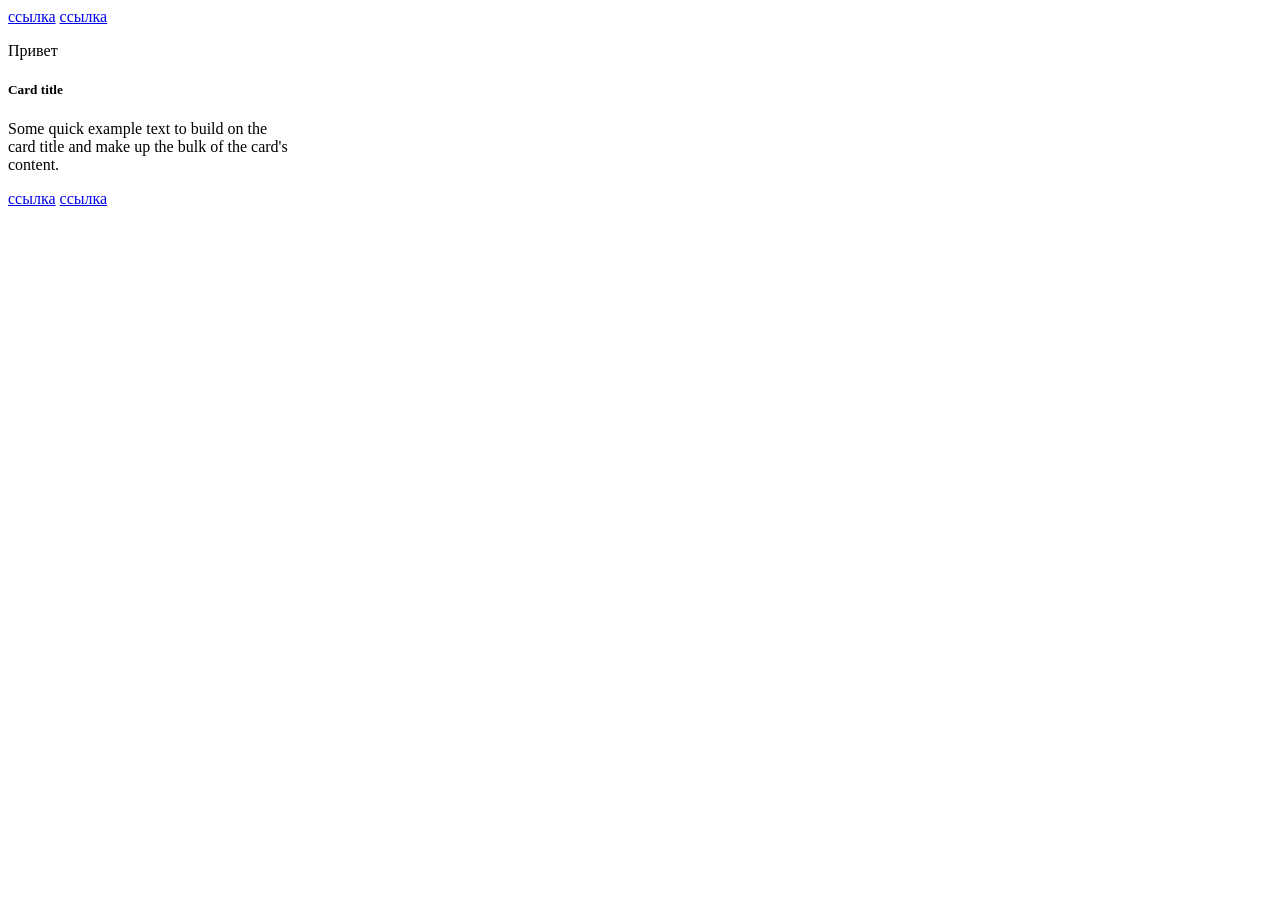
<file: Seminar 2/index.html>
<!DOCTYPE html>
<html lang="en">

<head>
    <meta charset="UTF-8">
    <meta name="viewport" content="width=device-width, initial-scale=1.0">
    <title>HomeWork_1</title>
</head>

<body>
    <a href="#" class="card-link">Card link</a>
    <a href="#" class="card-link">Another link</a>

    <div class="card" style="width: 18rem;">
        <div class="card-body">
            <h5 class="card-title" data-number="100">Card title</h5>
            <h6 class="card-subtitle mb-2 text-muted">Card subtitle</h6>
            <p class="card-text" data-number="50">
                Some quick example text to build on the card title and make up the bulk of the card's
                content.
            </p>
            <a href="#" id="super_link" class="card-link">Card link</a>
            <a href="#" class="card-link" data-number="50">Another link</a>
        </div>
    </div>

    <script>
        //1. Найти по id, используя getElementById, элемент с id равным "super_link" 
        //и вывести этот элемент в консоль.
        const super_link = document.getElementById("super_link");
        console.log(super_link);

        //2. Внутри всех элементов на странице, которые имеют класс "card-link",
        //поменяйте текст внутри элемента на "ссылка".
        const cardLink = document.querySelectorAll(".card-link");
        cardLink.forEach((element) => {
            element.textContent = "ссылка";
        });

        //3. Найти все элементы на странице с классом "card-link", которые лежат в
        //элементе с классом "card-body" и вывести полученную коллекцию в консоль.
        const findElements = document.querySelectorAll(".card-body .card-link");
        console.log(findElements);

        //4. Найти первый попавшийся элемент на странице у которого есть атрибут
        //data - number со значением 50 и вывести его в консоль.
        const dataNumber = document.querySelector('[data-number="50"]');
        console.log(dataNumber);

        //5. Выведите содержимое тега title в консоль.
        console.log(document.title);

        //6. Получите элемент с классом "card-title" и выведите его родительский узел в консоль.
        const prNodeCardTitle = document.querySelector(".card-title");
        console.log(prNodeCardTitle.parentNode);

        //7. Создайте тег 'p', запишите внутри него текст "Привет" и добавьте созданный тег
        //в начало элемента, который имеет класс "card".
        const findDiv = document.querySelector(".card");
        const createP = document.createElement("p");
        createP.textContent = `Привет`;
        findDiv.prepend(createP);

        //8. Удалите тег h6 на странице.
        const delTag = document.querySelector("h6");
        delTag.remove();
        
    </script>
</body>

</html>
</file>
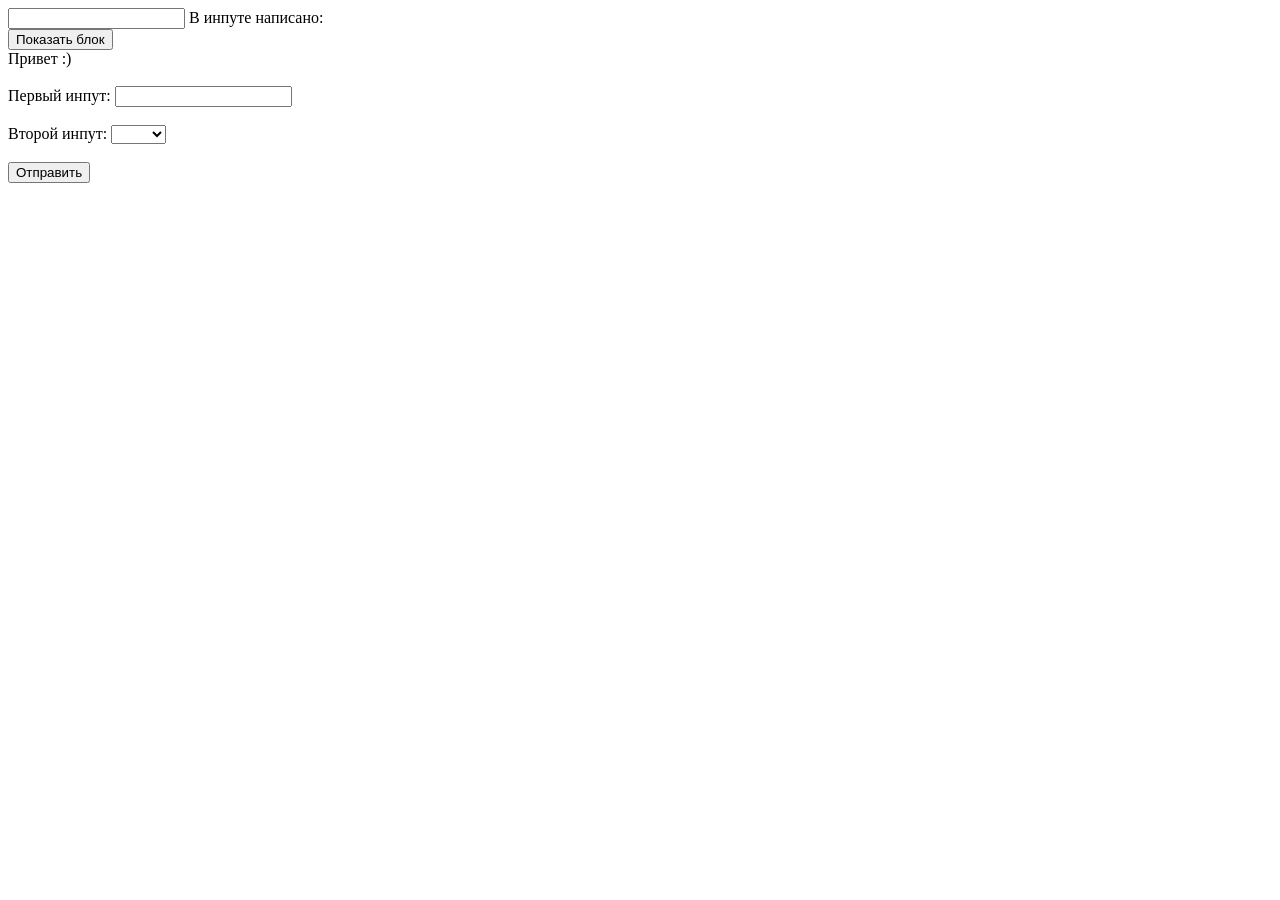
<file: Seminar 8/index.html>
<!DOCTYPE html>
<html lang="en">

<head>
    <meta charset="UTF-8" />
    <meta name="viewport" content="width=device-width, initial-scale=1.0" />
    <title>Document</title>
</head>

<body>
    <input id="from" type="text" />
    В инпуте написано:
    <span></span>
    <br />
    <button class="messageBtn">Показать блок</button>
    <div class="message">Привет :)</div>
    <br />
    <form>
        <label>
            Первый инпут:
            <input class="form-control" type="text" />
        </label>
        <br />
        <br />
        <label>
            Второй инпут:
            <select class="form-control">
                <option value=""></option>
                <option value="1">Один</option>
                <option value="2">Два</option>
            </select>
        </label>
        <br />
        <br />
        <button>Отправить</button>
    </form>
    <script>
        /* 1. При изменении значения в input с id="from", значение содержащееся в нем должно моментально отображаться в span. То есть при печати в input'е тег span также должен меняться.*/
        const addText = () => {
            const Findinput = document.querySelector("#from");
            const findSpan = document.querySelector("span");
            findSpan.innerText = Findinput.value;
        };
        const Findinput = document.querySelector("#from");
        Findinput.addEventListener("input", addText);

        /*2. При клике на кнопку с классом messageBtn необходимо элементу с классом message:
          - добавить два класса: animate_animated и animate_fadeInLeftBig
          - поставить данному элементу стиль visibility в значение 'visible'.*/
        const changeDiv = () => {
            const findElementDiv = document.querySelector(".message");
            findElementDiv.classList.add(
                "animate_animated",
                "animate_fadeInLeftBig"
            );
            findElementDiv.style.visability = "visible";
        };
        const findButton = document.querySelector(".messageBtn");
        findButton.addEventListener("click", changeDiv);

        /*3. Необходимо при отправке формы проверить, заполнены ли все поля в этой форме. 
          Если какое-либо поле не заполнено, форма не должна отправляться, также должны быть подсвечены незаполненные поля (необходимо поставить класс error незаполненным полям). 
          Как только пользователь начинает заполнять какое-либо поле, необходимо, при вводе в данное поле, произвести проверку:
          - Если поле пустое, необходимо данное поле подсветить (поставить класс error данному полю).
          - Если поле было чем-либо заполнено, подсветку (класс error) необходимо убрать.*/
        const findForm = document.querySelector("form");
        const findAllInputs = document.querySelectorAll(".form-control");

        findForm.addEventListener("input", (e) => {
            findAllInputs.forEach((element) => {
                if (element.value === "") {
                    element.classList.add("error");
                    element.style.borderColor = "red";
                } else {
                    element.classList.remove("error");
                    element.style.borderColor = "";
                }
            });
        });

        findForm.addEventListener("submit", (e) => {
            findAllInputs.forEach((element) => {
                if (element.value === "") {
                    element.classList.add("error");
                    element.style.borderColor = "red";
                    e.preventDefault();
                }
            });
        });
    </script>
</body>

</html>
</file>
